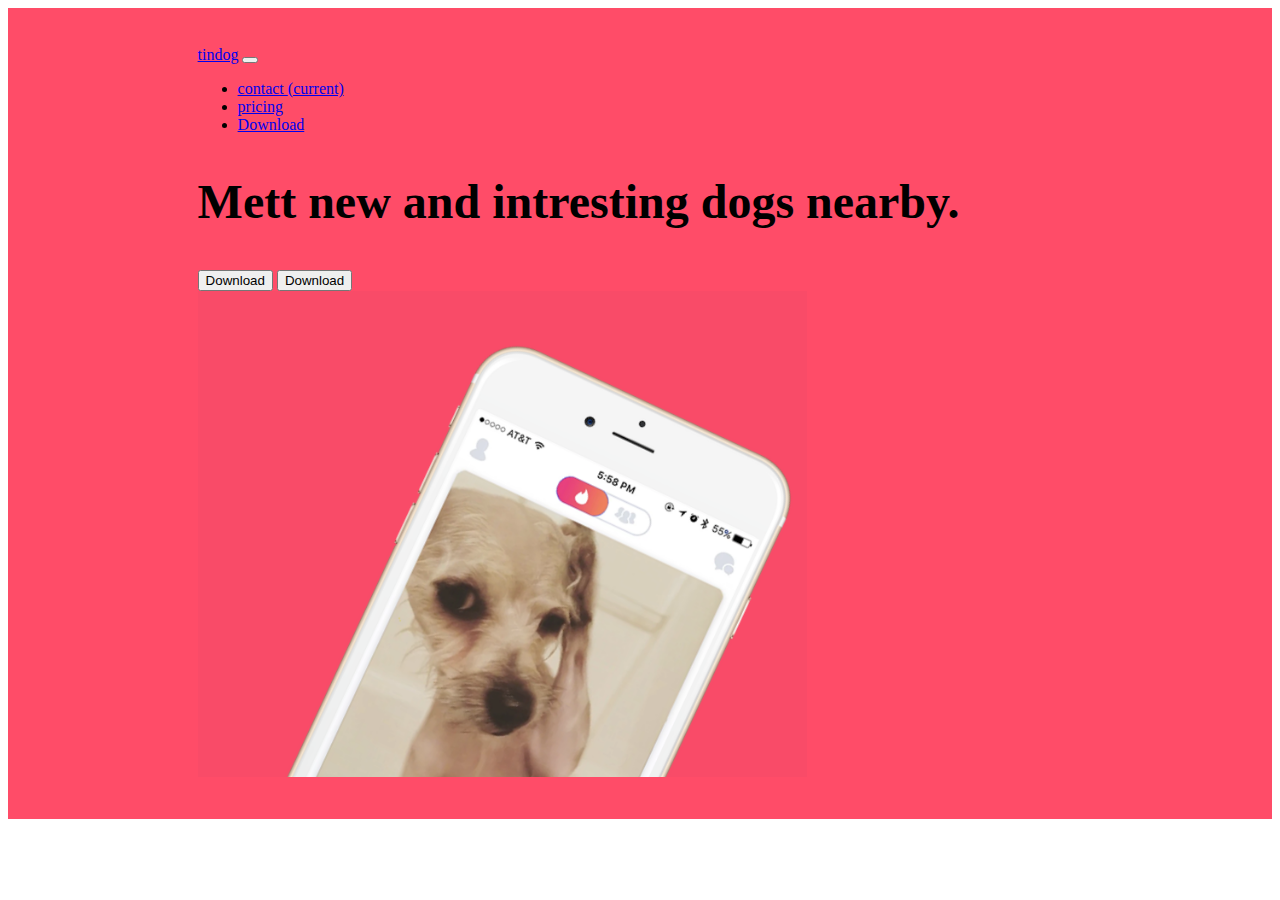
<file: index.html>
<!DOCTYPE html>
<html>
<head>
	<title></title>
	<link rel="stylesheet" type="text/css" href="css/style.css">
	<link rel="stylesheet" href="https://cdn.jsdelivr.net/npm/bootstrap@4.5.3/dist/css/bootstrap.min.css" integrity="sha384-TX8t27EcRE3e/ihU7zmQxVncDAy5uIKz4rEkgIXeMed4M0jlfIDPvg6uqKI2xXr2" crossorigin="anonymous">
	<link rel="stylesheet" href="https://pro.fontawesome.com/releases/v5.10.0/css/all.css" integrity="sha384-AYmEC3Yw5cVb3ZcuHtOA93w35dYTsvhLPVnYs9eStHfGJvOvKxVfELGroGkvsg+p" crossorigin="anonymous"/>
<link href="https://fonts.googleapis.com/css2?family=Roboto&display=swap" rel="stylesheet">
<link href="https://fonts.googleapis.com/css2?family=Roboto&display=swap" rel="stylesheet">
</head>
<body>
	
	<section id="title">
		<div class="container-fluid">
<nav class="navbar navbar-expand-lg navbar-dark">
  <a class="navbar-brand" href="#">tindog</a>
  <button class="navbar-toggler" type="button" data-toggle="collapse" data-target="#navbarSupportedContent" aria-controls="navbarSupportedContent" aria-expanded="false" aria-label="Toggle navigation">
    <span class="navbar-toggler-icon"></span>
  </button>
  <div class="collapse navbar-collapse" id="navbarSupportedContent">
    <ul class="navbar-nav ml-auto">
      <li class="nav-item ">
        <a class="nav-link" href="#">contact <span class="sr-only">(current)</span></a>
      </li>
      <li class="nav-item">
        <a class="nav-link" href="#">pricing</a>
      </li>
      <li class="nav-item">
        <a class="nav-link" href="#">Download</a>
      </li>
    </ul>
  </div>
</nav>
<div class="row">
<div class="col-lg-6">
<h1>Mett new and intresting dogs nearby.</h1>
<button type="button" class="btn btn-dark"><i class="fab fa-apple"></i> Download</button>
<button type="button" class="btn btn-outline-light"><i class="fab fa-google-play"></i> Download</button>
</div>
<div class="col-lg-6">
<img src="images/tindog.png" class="tindog" alt="wrong way" id="dgimg">
</div>
</div>
</div>
</section>
<script src="https://code.jquery.com/jquery-3.5.1.slim.min.js" integrity="sha384-DfXdz2htPH0lsSSs5nCTpuj/zy4C+OGpamoFVy38MVBnE+IbbVYUew+OrCXaRkfj" crossorigin="anonymous"></script>
<script src="https://cdn.jsdelivr.net/npm/popper.js@1.16.1/dist/umd/popper.min.js" integrity="sha384-9/reFTGAW83EW2RDu2S0VKaIzap3H66lZH81PoYlFhbGU+6BZp6G7niu735Sk7lN" crossorigin="anonymous"></script>
<script src="https://cdn.jsdelivr.net/npm/bootstrap@4.5.3/dist/js/bootstrap.min.js" integrity="sha384-w1Q4orYjBQndcko6MimVbzY0tgp4pWB4lZ7lr30WKz0vr/aWKhXdBNmNb5D92v7s" crossorigin="anonymous"></script>
</body>
</html>
</file>
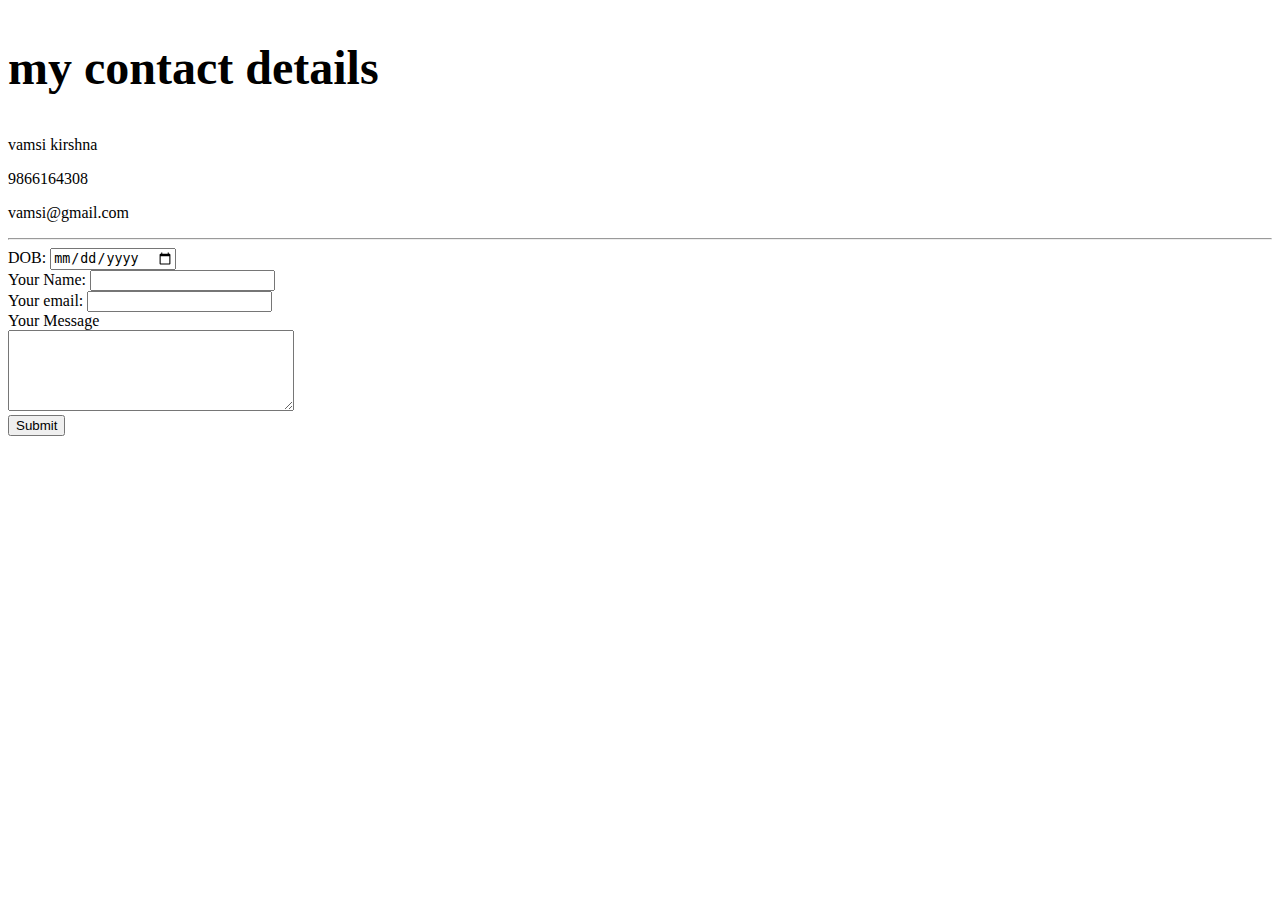
<file: contact.html>
<!DOCTYPE html>
<html>
<head>
	<title></title>
	<link rel="stylesheet" type="text/css" href="css/style.css">
</head>
<body>
 <h1> my contact details</h1>
<p>vamsi kirshna</p>
<p>9866164308</p>
<P>vamsi@gmail.com</P>
<hr>
<form action="mailto:uidevelopervamsi555@gmail.com"  method="post" enctype="text/plain">
	<label>DOB:</label>
<input type="date" name="Your date of birth">
<br>
<label>Your Name:</label>
<input type="text" name="yourname">
<br>
<label>Your email:</label>
<input type="Email" name="youremail">
<br>
<label>Your Message</label>
<br>
<textarea name="yourmessage" rows="5" cols="33"></textarea>
<br>
<input type="submit" name="">
</form>
</body>
</html>
</file>
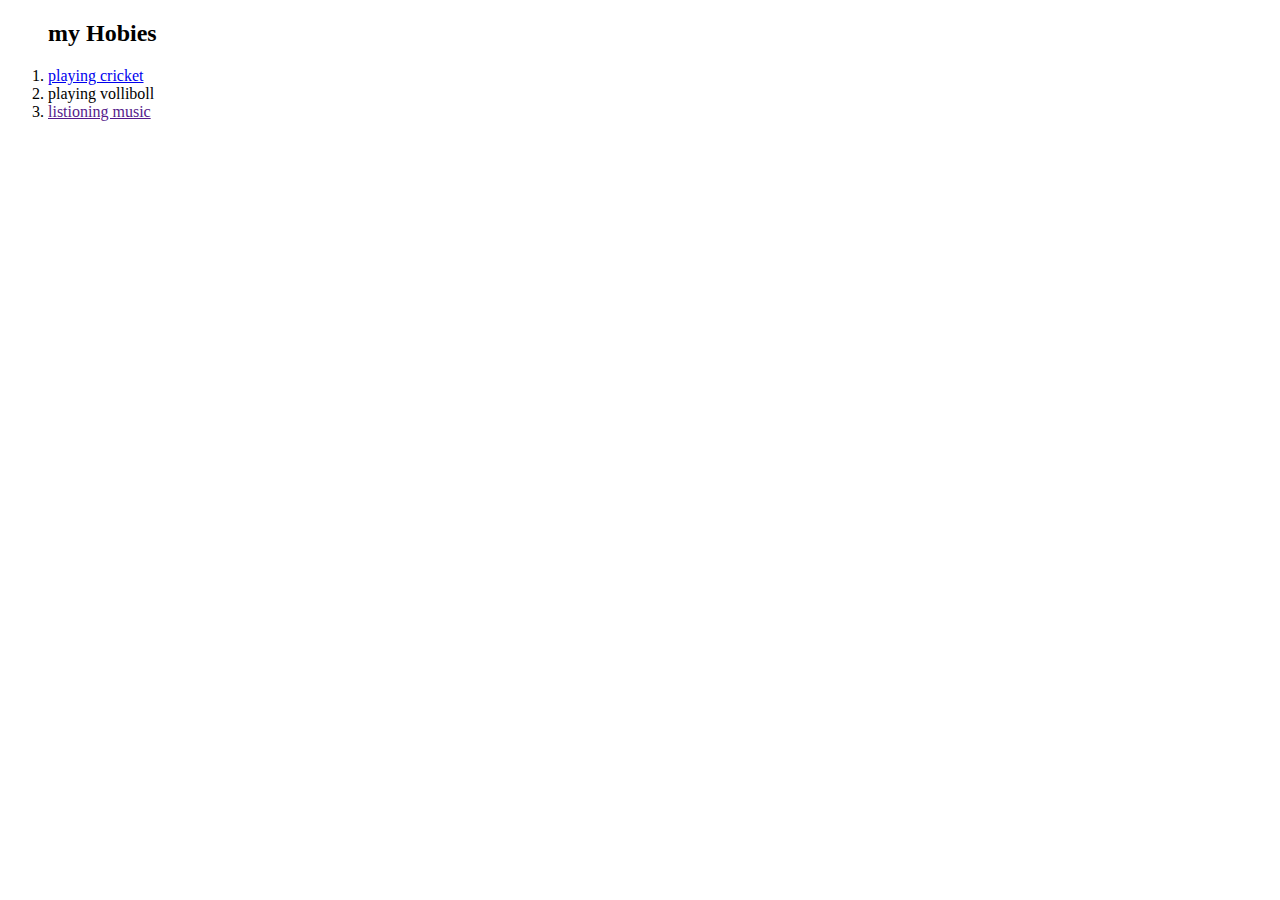
<file: hobies.html>
<!DOCTYPE html>
<html>
<head>
	<title></title>
	<link rel="stylesheet" type="text/css" href="css/style.css">
</head>
<body>
<ol>
	<h2>my Hobies</h2>
	<li><a href="https://developer.mozilla.org/en-US/docs/Web/HTML/Element/textarea">playing cricket</a></li>
	<li>playing volliboll</li>
	<li><a href="">listioning music</a></li>
</ol>
</body>
</html>
</file>
<file: css/style.css>
#dgimg{
	height:486px;
}
#title{
	background-color: #ff4c68;
}
h1{
	font-size: 3rem;
	line-height:1.5;
	font-family:"Montserrat-Black";
     font-weight: bold !important;
}
.container-fluid{
	padding: 3% 15% !important;
}
.tindog{
	background-color: #ff4c68;
}
</file>
